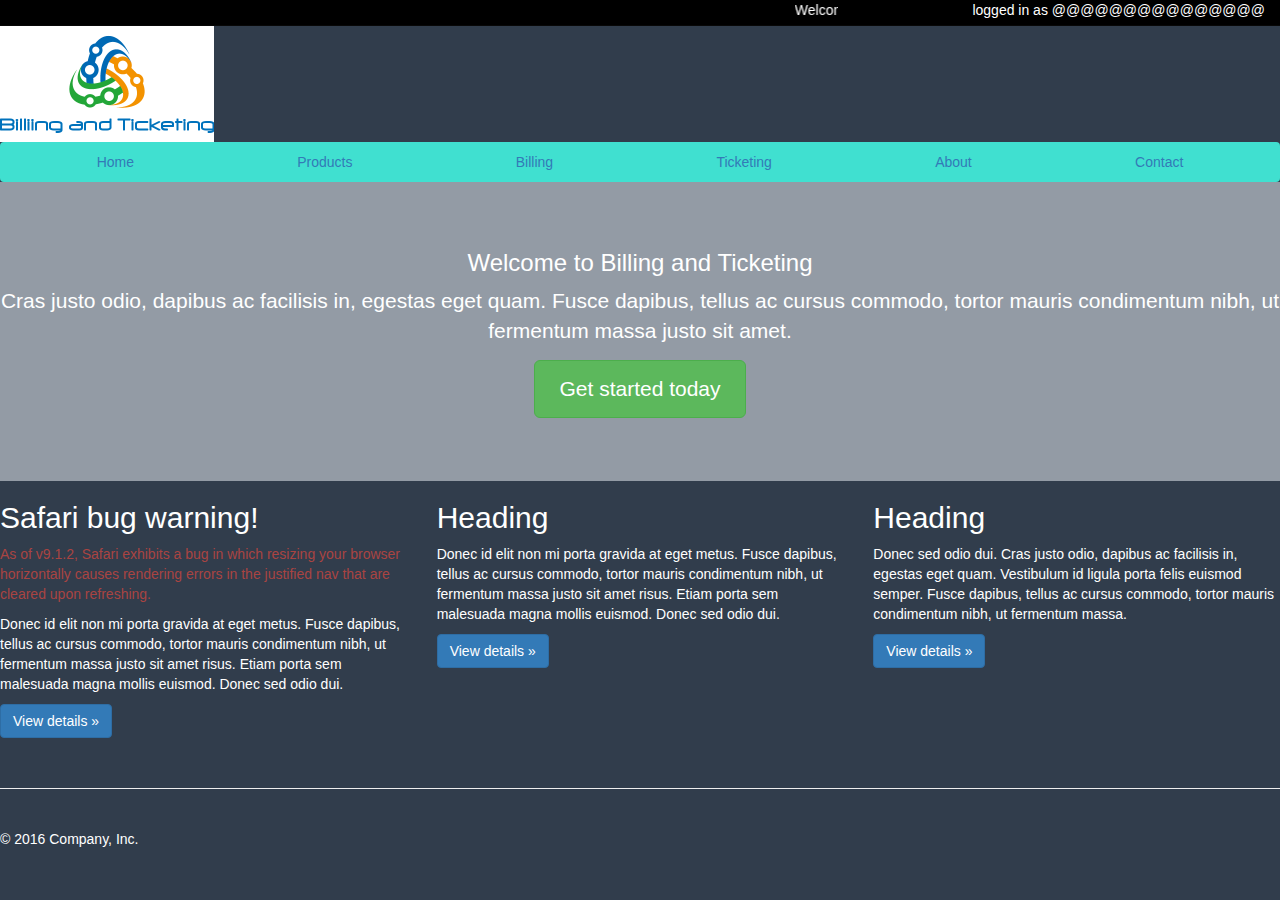
<file: Desktop/praveen5/index.html>
<!DOCTYPE html>
<html>
      <head>
            <meta charset="utf-8">
            <meta name="viewport" content="width=device-width, initial-scale=1.0">
            <title>Getting Started with Bootstrap</title>
            <link href="css/bootstrap.css" rel="stylesheet">
            <!-- Custom styles for this template -->
            <link href="css/signin.css" rel="stylesheet">
             <link href="css/justified-nav.css" rel="stylesheet">
             <style type="text/css">
                  body { background: #313D4C !important; } /* Adding !important forces the browser to overwrite the default style applied by Bootstrap */
              </style>

<body>
      <nav class="navbar navbar-inverse navbar-static-top" role = "navigation"   style="margin:0px" background-color="#EF5B3E">
          <div class="container-fluid">
              <div class="row">
                <div class="col-md-8">
                  <marquee behavior="scroll" direction="left" color="#EF5B3E"><font color="#FFFFFF"> Welcome to billing and ticketing system</font></marquee>
            </div>
            <div class="col-md-4" align="right"><font color="#FFFFFF">logged in as @@@@@@@@@@@@@@@</div>

      </div>
  </div>
</nav>
      <div>
            <img src="images/create_thumb.png" class="img-responsive" alt="logo" width="auto" height="auto" margin="100px">
      </div>


 <!-- <div class="container">
      <img src="images/create_thumb.png" class="img-responsive" alt="logo" width="140" height="100" margin="0px" align="left">
  </div> -->
<nav class="navbar navbar-default" style="margin:0px">
  <div class="container-fluid">
    
      <div class="row">
            <div class ="col-md-12">
               <!-- <a class="navbar-brand" href="#">
                   <img src="images/create_thumb.png" class="img-responsive" alt="logo" width="140" height="90" margin="0px" align="left">
                </a> -->
                <div class="blog-masthead">
                   <ul class="nav nav-justified">
            <li class="active"><a href="index.php">Home</a></li>
            <li><a href="products.php">Products</a></li>
            <li><a href="billing.php">Billing</a></li>
            <li><a href="ticketing.php">Ticketing</a></li>
            <li><a href="aboutus.php">About</a></li>
            <li><a href="contact.php">Contact</a></li>
          </ul> 

                    <!--<form class="navbar-form navbar-right" role="search">
                      <div class="form-group">
                        <input type="text" class="form-control" placeholder="Search">
                      </div>
                       <button type="submit" class="btn btn-default">Submit</button>
                    </form> -->
                </div>
            </div>
      </div>
    
  </div>
</nav>
 <!-- Jumbotron -->
      <div class="jumbotron">
        <h3>Welcome to Billing and Ticketing</h3>
        <p class="lead">Cras justo odio, dapibus ac facilisis in, egestas eget quam. Fusce dapibus, tellus ac cursus commodo, tortor mauris condimentum nibh, ut fermentum massa justo sit amet.</p>
        <p><a class="btn btn-lg btn-success" href="#" role="button" >Get started today</a></p>
      </div>

      <!-- Example row of columns -->
      <div class="row">
        <div class="col-lg-4">
          <h2>Safari bug warning!</h2>
          <p class="text-danger">As of v9.1.2, Safari exhibits a bug in which resizing your browser horizontally causes rendering errors in the justified nav that are cleared upon refreshing.</p>
          <p>Donec id elit non mi porta gravida at eget metus. Fusce dapibus, tellus ac cursus commodo, tortor mauris condimentum nibh, ut fermentum massa justo sit amet risus. Etiam porta sem malesuada magna mollis euismod. Donec sed odio dui. </p>
          <p><a class="btn btn-primary" href="#" role="button">View details &raquo;</a></p>
        </div>
        <div class="col-lg-4">
          <h2>Heading</h2>
          <p>Donec id elit non mi porta gravida at eget metus. Fusce dapibus, tellus ac cursus commodo, tortor mauris condimentum nibh, ut fermentum massa justo sit amet risus. Etiam porta sem malesuada magna mollis euismod. Donec sed odio dui. </p>
          <p><a class="btn btn-primary" href="#" role="button">View details &raquo;</a></p>
       </div>
        <div class="col-lg-4">
          <h2>Heading</h2>
          <p>Donec sed odio dui. Cras justo odio, dapibus ac facilisis in, egestas eget quam. Vestibulum id ligula porta felis euismod semper. Fusce dapibus, tellus ac cursus commodo, tortor mauris condimentum nibh, ut fermentum massa.</p>
          <p><a class="btn btn-primary" href="#" role="button">View details &raquo;</a></p>
        </div>
      </div>

      <!-- Site footer -->
      <footer class="footer">
        <p>&copy; 2016 Company, Inc.</p>
      </footer>

    </div> <!-- /container -->



<script src="js/jquery.min.js"></script>
<script src="js/bootstrap.min.js"></script>


</body>
</html>
</file>
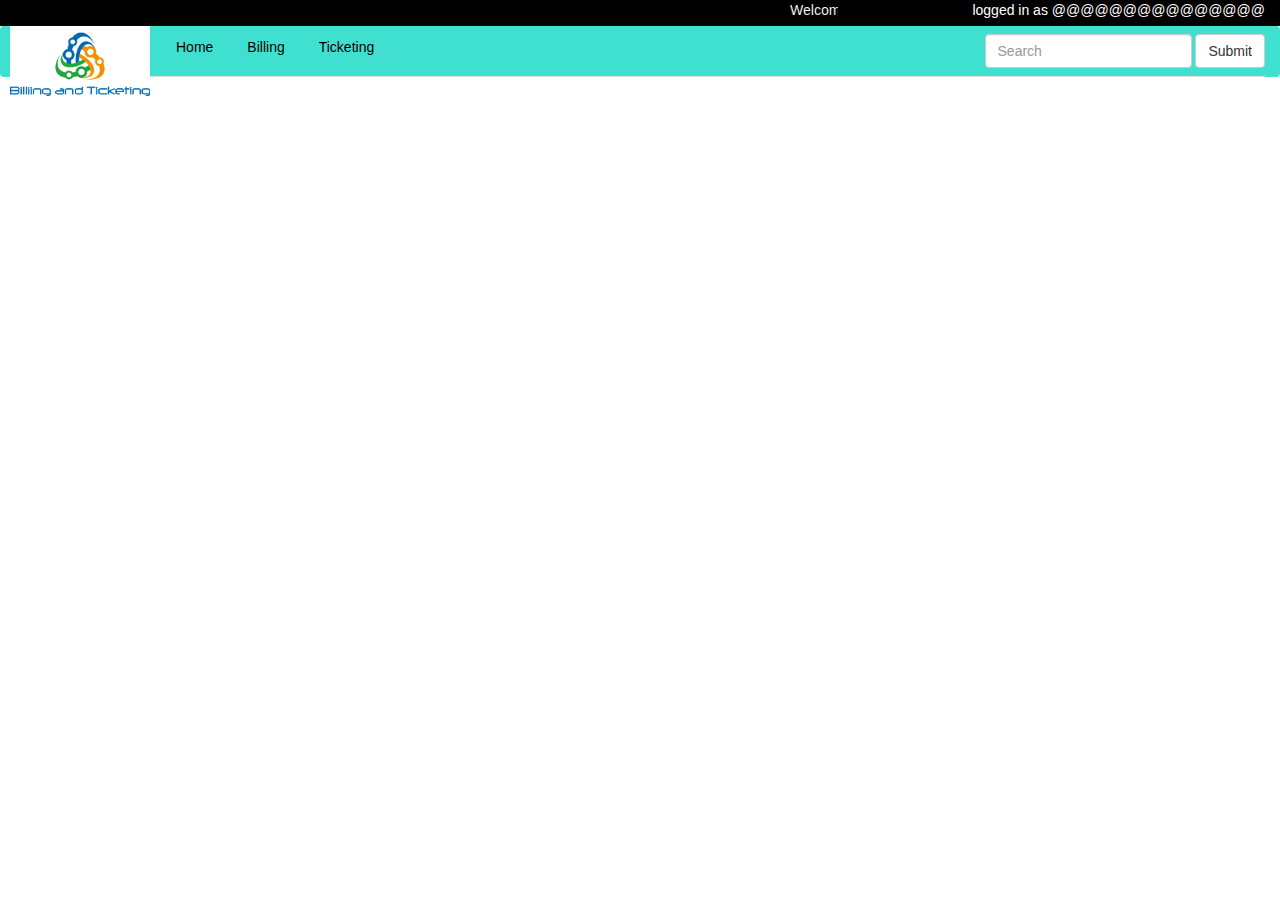
<file: Desktop/praveen5/ticketing.html>
<!DOCTYPE html>
<html>
      <head>
            <meta charset="utf-8">
            <meta name="viewport" content="width=device-width, initial-scale=1.0">
            <title>Getting Started with Bootstrap</title>
            <link href="css/bootstrap.css" rel="stylesheet">

<body>
<nav class="navbar navbar-inverse navbar-static-top" role = "navigation"   style="margin:0px">
  <div class="container-fluid">

      
      <div class="row">
            <div class="col-md-8">
              <marquee behavior="scroll" direction="left" ><font color="#FFFFFF"> Welcome to billing and ticketing system</font></marquee>
            </div>
            <div class="col-md-4" align="right"><font color="#FFFFFF">logged in as @@@@@@@@@@@@@@@</div>

      </div>
  </div>
</nav>


 <!-- <div class="container">
      <img src="images/create_thumb.png" class="img-responsive" alt="logo" width="140" height="100" margin="0px" align="left">
  </div> -->
<nav class="navbar navbar-default">
  <div class="container-fluid">
    
      <div class="row">
            <div class ="col-md-12">
                <a class="navbar-brand" href="#">
                   <img src="images/create_thumb.png" class="img-responsive" alt="logo" width="140" height="100" margin="0px" align="left">
                </a>
                <ul class="nav nav-tabs">
                    <li><a href="index.html">Home</a></li>
                    <li><a href="billing.html">Billing</a></li>
                    <li><a href="ticketing.html">Ticketing</a></li>
                
                    <form class="navbar-form navbar-right" role="search">
                      <div class="form-group">
                        <input type="text" class="form-control" placeholder="Search">
                      </div>
                       <button type="submit" class="btn btn-default">Submit</button>
                    </form>
                </ul>
            </div>
      </div>
    
  </div>
</nav>


<script src="js/jquery.min.js"></script>
<script src="js/bootstrap.min.js"></script>


</body>
</html>
</file>
<file: Desktop/praveen5/css/signin.css>
.form-signin {
  max-width: 330px;
  padding: 15px;
  margin: 0 auto;
}
.form-signin .form-signin-heading,
.form-signin .checkbox {
  margin-bottom: 10px;
}
.form-signin .checkbox {
  font-weight: normal;
}
.form-signin .form-control {
  position: right;
  height: auto;
  -webkit-box-sizing: border-box;
     -moz-box-sizing: border-box;
          box-sizing: border-box;
  padding: 10px;
  font-size: 16px;
}
.form-signin .form-control:focus {
  z-index: 2;
}
.form-signin input[type="email"] {
  margin-bottom: 10px;
  border-bottom-right-radius: 0;
  border-bottom-left-radius: 0;
}
.form-signin input[type="password"] {
  margin-bottom: 10px;
  border-top-left-radius: 0;
  border-top-right-radius: 0;
}
</file>
<file: Desktop/praveen5/css/justified-nav.css>
.footer {
  padding-top: 40px;
  padding-bottom: 40px;
  margin-top: 40px;
  border-top: 1px solid #eee;
}

/* Main marketing message and sign up button */
.jumbotron {
  text-align: center;
  background-color: #939BA5;
}
.jumbotron .btn {
  padding: 14px 24px;
  font-size: 21px;
}

/* Customize the nav-justified links to be fill the entire space of the .navbar */
</file>
